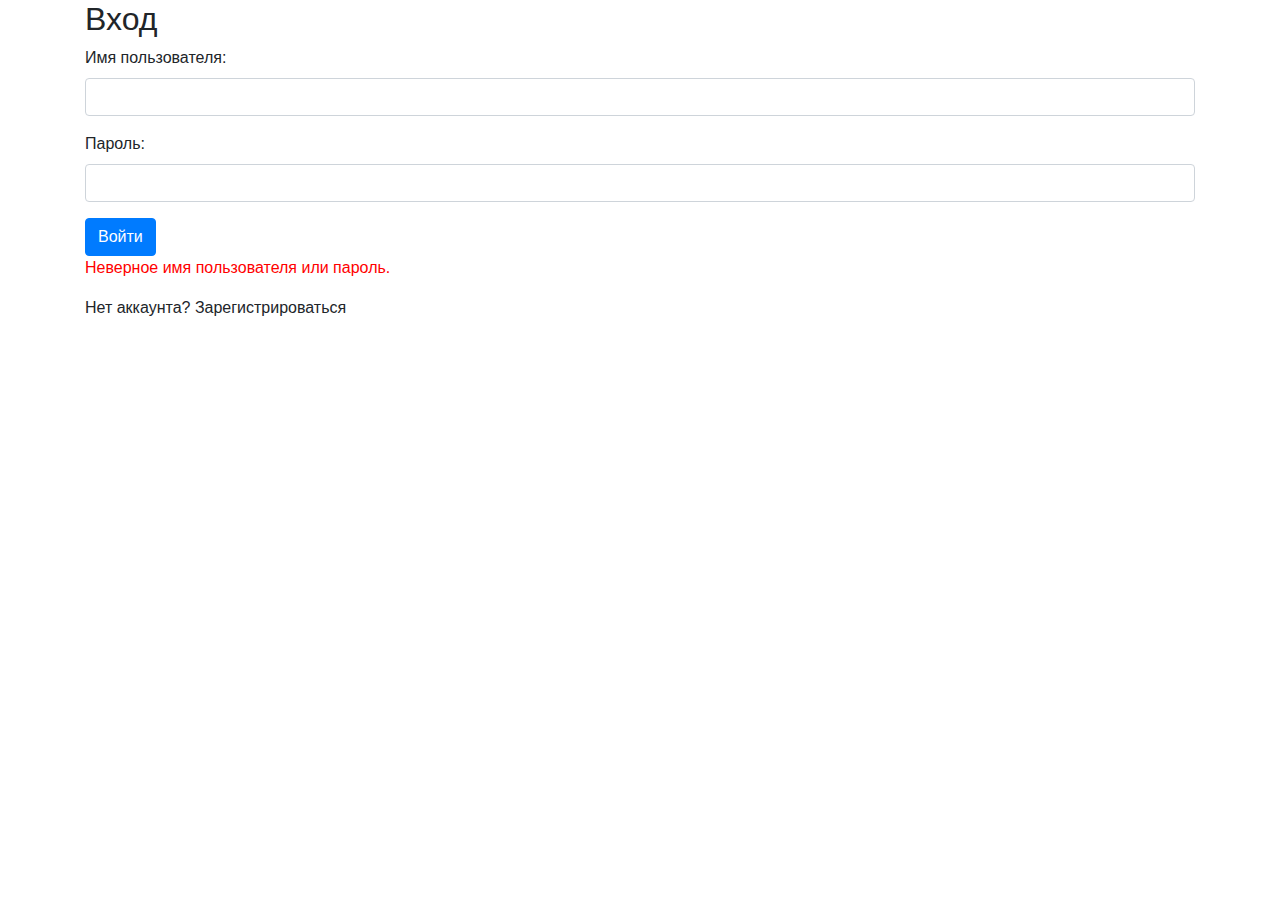
<file: src/main/resources/templates/login.html>
<!DOCTYPE html>
<html xmlns:th="http://www.thymeleaf.org">
<head>
    <title>Вход</title>
    <link rel="stylesheet" href="https://stackpath.bootstrapcdn.com/bootstrap/4.5.2/css/bootstrap.min.css">
</head>
<body>
<div class="container">
    <h2>Вход</h2>
    <form th:action="@{/auth/login}" method="post">
        <div class="form-group">
            <label for="username">Имя пользователя:</label>
            <input type="text" id="username" name="username" class="form-control" required>
        </div>
        <div class="form-group">
            <label for="password">Пароль:</label>
            <input type="password" id="password" name="password" class="form-control" required>
        </div>
        <button type="submit" class="btn btn-primary">Войти</button>
    </form>
    <p th:if="${param.error}" style="color:red;">Неверное имя пользователя или пароль.</p>
    <p>Нет аккаунта? <a th:href="@{/auth/register}">Зарегистрироваться</a></p>
</div>
</body>
</html>
</file>
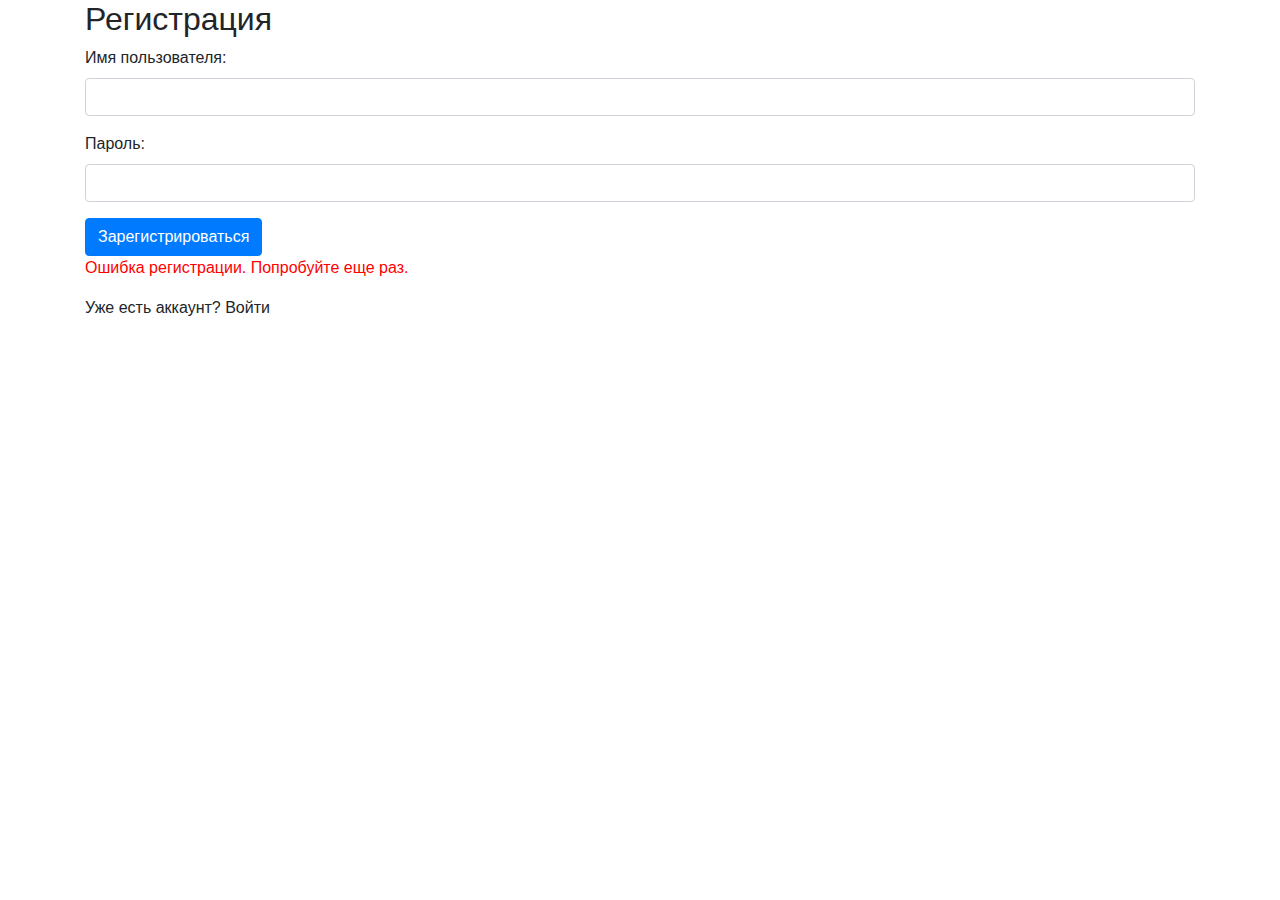
<file: src/main/resources/templates/register.html>
<!DOCTYPE html>
<html xmlns:th="http://www.thymeleaf.org">
<head>
    <title>Регистрация</title>
    <link rel="stylesheet" href="https://stackpath.bootstrapcdn.com/bootstrap/4.5.2/css/bootstrap.min.css">
</head>
<body>
<div class="container">
    <h2>Регистрация</h2>
    <form th:action="@{/auth/register}" th:object="${user}" method="post">
        <div class="form-group">
            <label for="username">Имя пользователя:</label>
            <input type="text" id="username" th:field="*{username}" class="form-control" required>
        </div>
        <div class="form-group">
            <label for="password">Пароль:</label>
            <input type="password" id="password" th:field="*{password}" class="form-control" required>
        </div>
        <button type="submit" class="btn btn-primary">Зарегистрироваться</button>
    </form>
    <p th:if="${param.error}" style="color:red;">Ошибка регистрации. Попробуйте еще раз.</p>
    <p>Уже есть аккаунт? <a th:href="@{/auth/login}">Войти</a></p>
</div>
</body>
</html>
</file>
